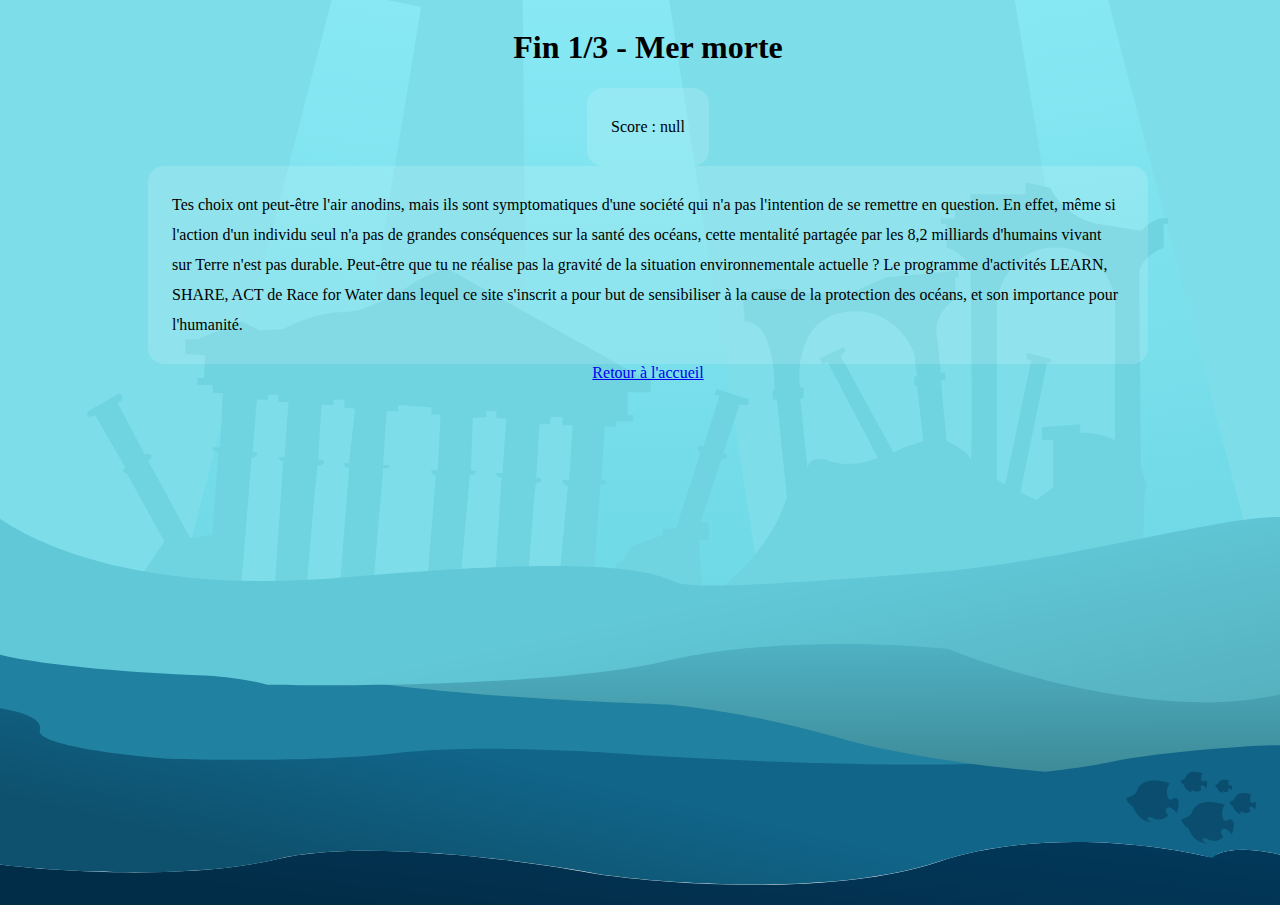
<file: fin.html>
<!DOCTYPE html>
<html lang="fr">
<head>
    <meta charset="UTF-8">
    <meta name="viewport" content="width=device-width, initial-scale=1.0">
    <title>Fin</title>
    <link rel="stylesheet" href="style-fin.css">
</head>
<body>
    <h1 id="fin">Fin</h1>
    <p id="score">Score : </p>
    <p id="texte"></p>
    <a href="index.html">Retour à l'accueil</a>
    <script src="fin.js"></script>
</body>
</html>
</file>
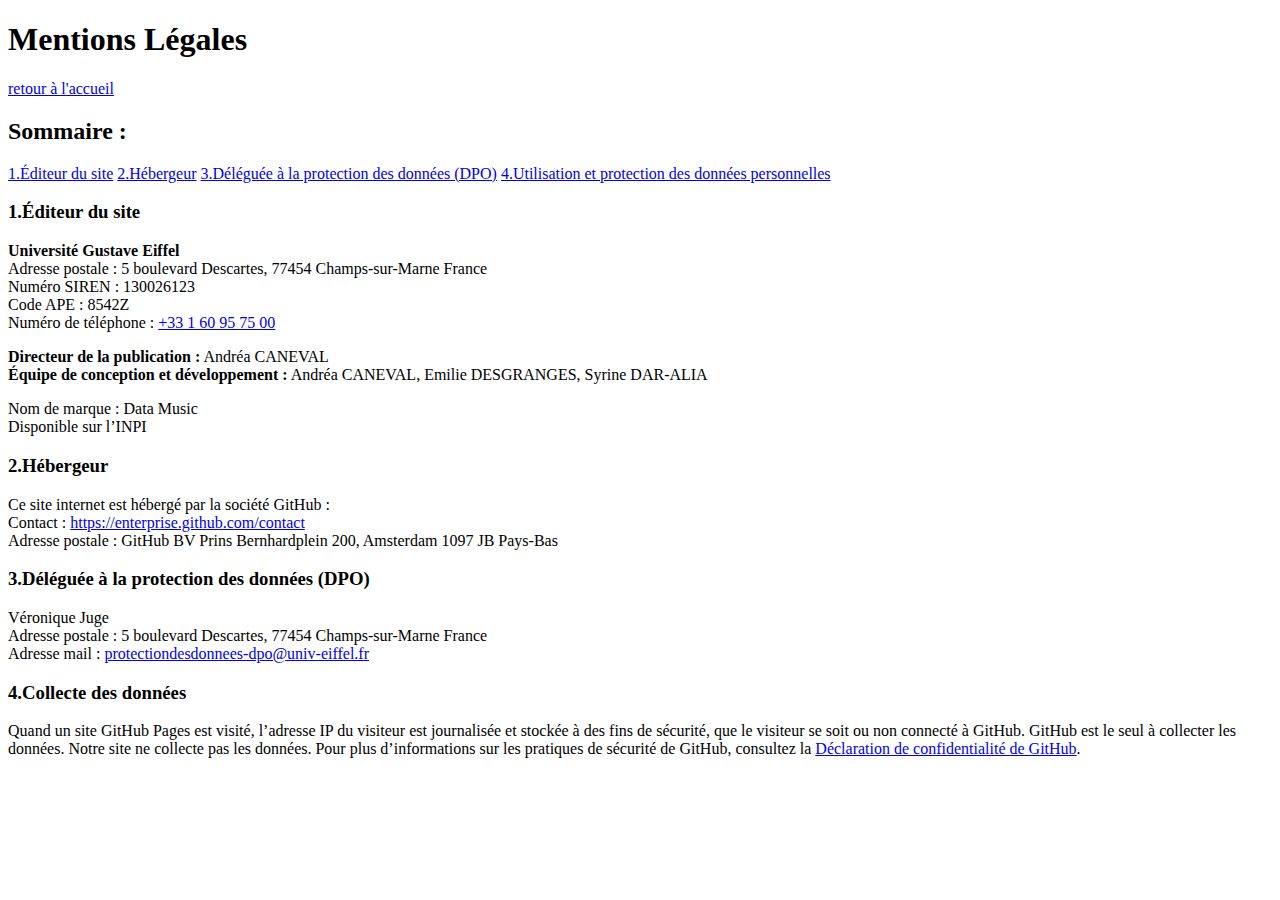
<file: mentions.html>
<!DOCTYPE html>
<html lang="fr">

<head>
    <meta charset="UTF-8">
    <meta name="viewport" content="width=device-width, initial-scale=1.0">
    <title>Document</title>
</head>

<body>
    <header>
        
    </header>
    
 <!-- Main -->
    <h1 id="content">Mentions Légales</h1>
    <main>

        <div class="div-nav">
            <a href="index.html">retour à l'accueil</a>
            <nav>
                <h2>Sommaire : </h2>
                <a href="#editeur">1.Éditeur du site</a>
                <a href="#hebergeur">2.Hébergeur</a>
                <a href="#dpo">3.Déléguée à la protection des données (DPO)</a>
                <a href="#donnee">4.Utilisation et protection des données personnelles</a>
            </nav>
        </div>

        <section>
            <div>
                <h3 id="editeur">1.Éditeur du site</h3>
                <p>
                    <strong>Université Gustave Eiffel</strong> <br>
                    Adresse postale : 5 boulevard Descartes, 77454 Champs-sur-Marne France <br>
                    Numéro SIREN : 130026123 <br>
                    Code APE : 8542Z <br>
                    Numéro de téléphone : <a href="tel:+33160957500">+33 1 60 95 75 00</a> <br>
                </p>

                <p>
                    <strong>Directeur de la publication :</strong>
                    Andréa CANEVAL <br>
                    <strong>Équipe de conception et développement :</strong> Andréa CANEVAL, Emilie DESGRANGES, Syrine
                    DAR-ALIA
                </p>
                <p>
                    Nom de marque : Data Music <br>
                    Disponible sur l’INPI
                </p>

            </div>
            <div>
                <h3 id="hebergeur">2.Hébergeur</h3>
                <p>
                    Ce site internet est hébergé par la société GitHub : <br>
                    Contact : <a href="https://enterprise.github.com/contact">https://enterprise.github.com/contact</a>
                    <br>
                    Adresse postale : GitHub BV Prins Bernhardplein 200, Amsterdam 1097 JB Pays-Bas

                </p>
            </div>
            <div>
                <h3 id="dpo">3.Déléguée à la protection des données (DPO)</h3>
                <p> Véronique Juge <br>
                    Adresse postale : 5 boulevard Descartes, 77454 Champs-sur-Marne France <br>
                    Adresse mail : <a
                        href="mailto:protectiondesdonnees-dpo@univ-eiffel.fr">protectiondesdonnees-dpo@univ-eiffel.fr</a>
                </p>
            </div>
            <div>
                <h3 id="donnee">4.Collecte des données</h3>
                <p>Quand un site GitHub Pages est visité, l’adresse IP du visiteur est journalisée et stockée à des fins
                    de sécurité, que le visiteur se soit ou non connecté à GitHub. GitHub est le seul à collecter les
                    données. Notre site ne collecte pas les données. Pour plus d’informations sur les pratiques de
                    sécurité de GitHub, consultez la <a
                        href="https://docs.github.com/fr/site-policy/privacy-policies/github-general-privacy-statement">Déclaration
                        de confidentialité de GitHub</a>.
                </p>
            </div>

        </section>


    </main>






    <footer>
    <a href="mentions.html"></a>
    <a href=""></a>

    </footer>


</body>

</html>
</file>
<file: style-fin.css>
*,
*::after,
*::before {
    box-sizing: border-box;
}

body {
    height: 100vh;
    width: 100vw;
    background-image: url(images/fond-game-desktop.svg);
    background-size: cover;
    background-repeat: no-repeat;
    background-attachment: fixed;
    background-position: center;
    display: flex;
    flex-direction: column;
    align-items: center;
}


p{
    max-width: 1000px;
    background-color:rgba(255,255,255, .15);
    padding: 24px;
    line-height: 30px;
    border-radius: 16px;
    margin: 0 auto;
}
</file>
